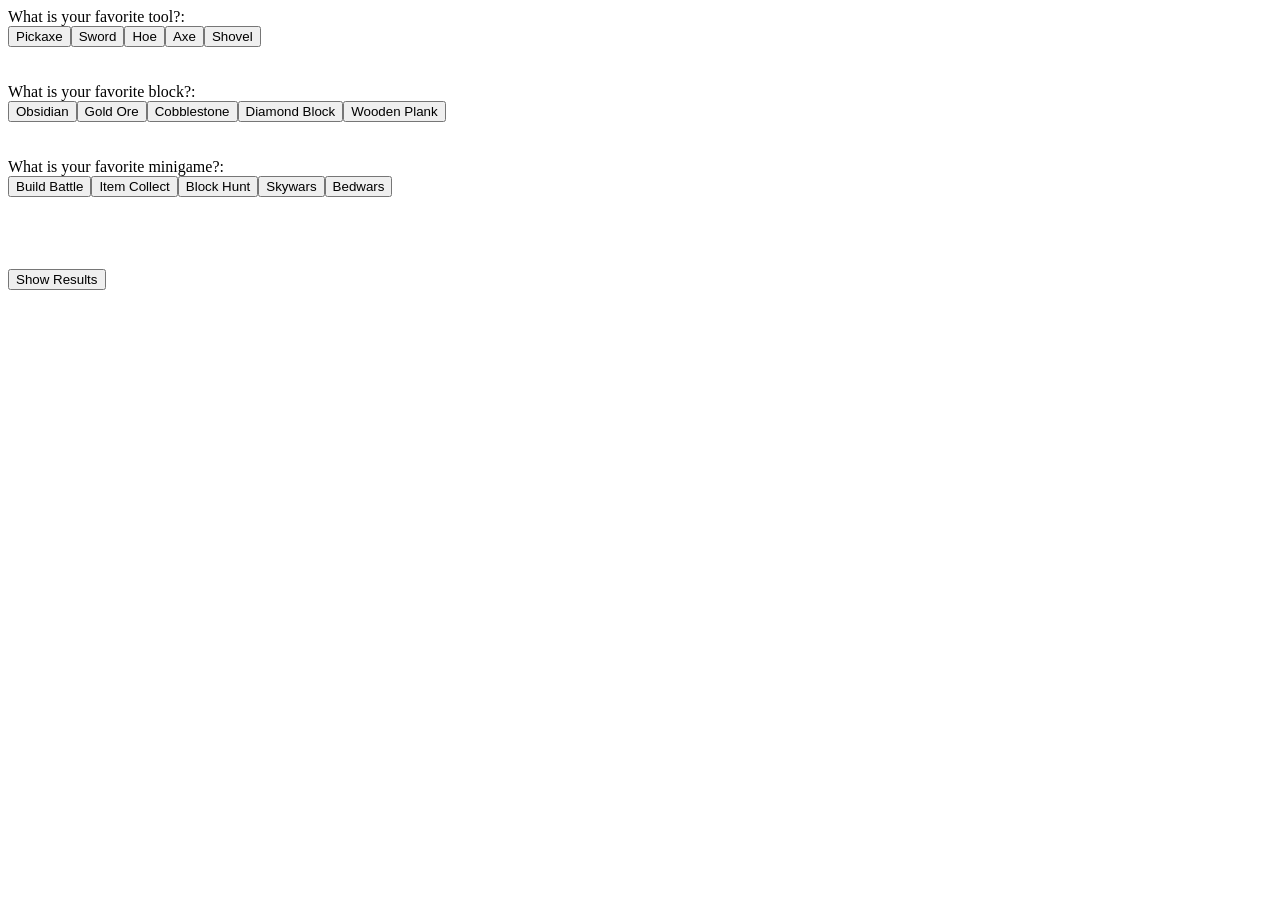
<file: minecraft-class-test/index.html>
<!DOCTYPE html>
<html lang="en" dir="ltr">

<head>
  <meta charset="utf-8">
  <title></title>
  <script src = "shuffle.js"></script>
  <script src = "mode.js"></script>
  <script src = "data.js"></script>
</head>

<body>
  <div id="wrapper">

  </div>
  <div id="cheeg"></div>
  <br>
  <br>
  <button onclick="submit()">
    <div id = "results"></div>
    <!--Want this to show results--> Show Results</button>
  <script src = "main.js"></script>
</body>

</html>
</file>
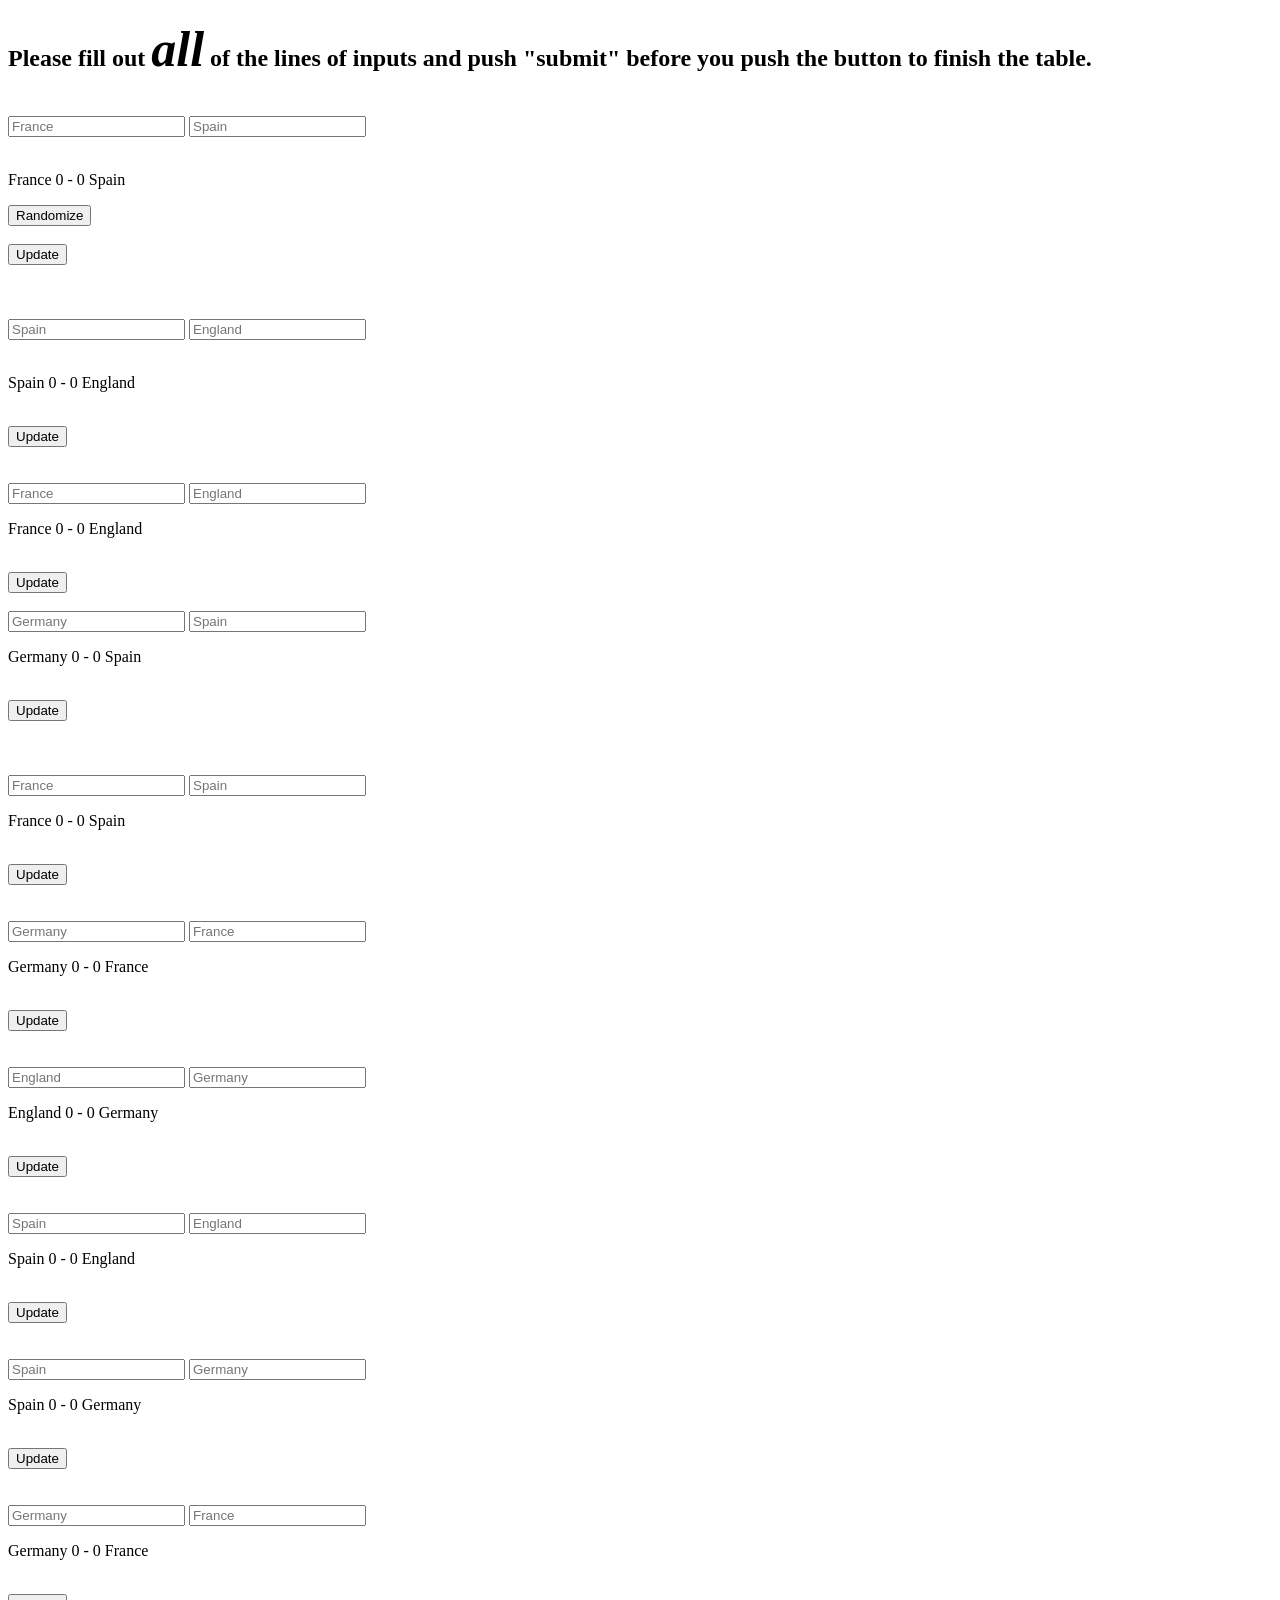
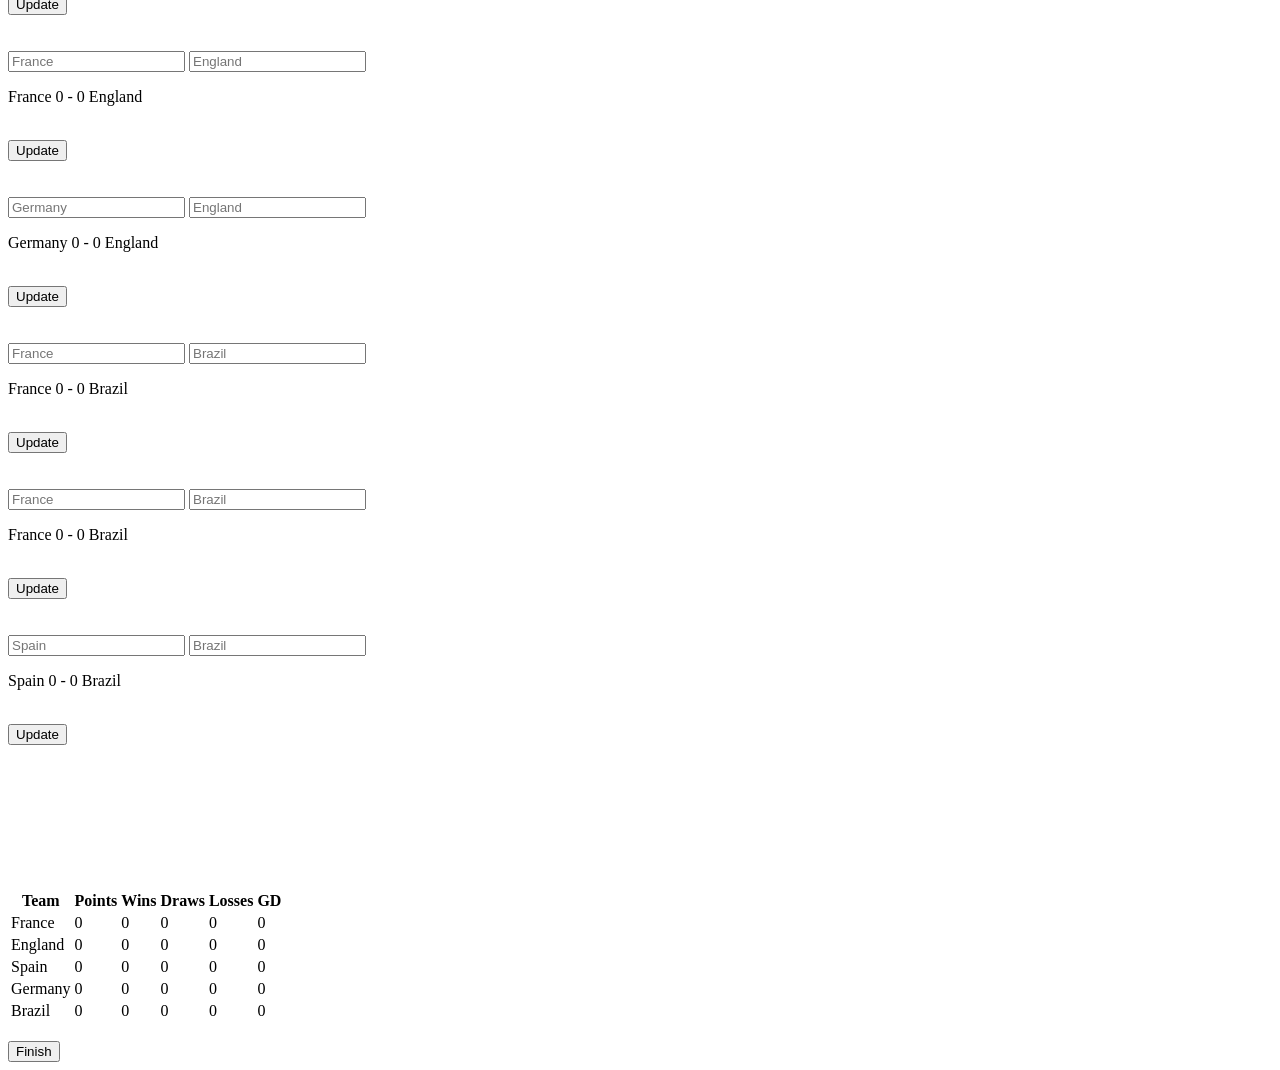
<file: table-calculator/table-calculator.html>
<!DOCTYPE html>
<html lang="en" dir="ltr">
	<head>
		<meta charset="utf-8">
			<title></title>
			</head>
			<body>
        <h2>Please fill out
					<i style = "font-size:50px;">all</i> of the lines of inputs and push "submit" before you push the button to finish the table.
				</h2>
				<div class = "bleeg">
					<br>
						<input type="number" class = "f" id = "f" placeholder="France" required>
							<input type="number" class = "pook"id = "pook" placeholder="Spain" required>
								<br>
									<br>
									</div>
									<span class = "meastro">
										<p>France
											<span id = "c">0</span> -
											<span id = "user">0</span> Spain
										</p>
										<p id = "m"></p>
										<button class = "center" onclick = "random()">Randomize</button>
										<br>
											<br>
												<button class = "centerm" onclick = "update()">Update</button>
											</span>
											<br>
												<br>
													<br>
														<div class = "bleeg">
															<br>
																<input type="number" class = "f" id = "f2" placeholder="Spain" required>
																	<input type="number" class = "pook" id = "pook2" placeholder="England" required>
																		<br>
																			<br>
																			</div>
																			<span id = "meastro">
																				<p>Spain
																					<span id = "c2">0</span> -
																					<span id = "user2">0</span> England
																				</p>
																				<p id = "m2"></p>
																				<br>
																					<button class = "centerm" onclick = "update2()">Update</button>
																				</span>
																				<span id = "meastro">
																					<br>
																						<br>
																							<div class = "bleeg">
																								<br>
																									<input type="number" class = "f"id = "f3" placeholder="France" required>
																										<input type="number" class = "pook" id = "pook3" placeholder="England" required>
																											<p>France
																												<span id = "c3">0</span> -
																												<span id = "user3">0</span> England
																											</p>
																											<p id = "m3"></p>
																											<br>
																												<button class = "centerm" onclick = "update3()">Update</button>
																											</span>
																											<br>
																												<br>
																													<input type="number" class = "f" id = "pook12" placeholder="Germany" required>
																														<input type="number" class = "pook" id = "f12" placeholder="Spain" required>
																															<p>Germany
																																<span id = "c12">0</span> -
																																<span id = "user12">0</span> Spain
																															</p>
																															<p id = "m12"></p>
																															<br>
																																<button class = "centerm" onclick = "update12()">Update</button>
																															</span>
																															<br>
																																<br>
																																	<br>
																																		<div class = "bleeg">
																																			<br>
																																				<input type="number" class = "4" id = "f4" placeholder="France" required>
																																					<input type="number" class = "pook" id = "pook4" placeholder="Spain" required>
																																						<p>France
																																							<span id = "c4">0</span> -
																																							<span id = "user4">0</span> Spain
																																						</p>
																																						<p id = "m4"></p>
																																						<br>
																																							<button class = "centerm" onclick = "update4()">Update</button>
																																						</span>
																																						<br>
																																							<br>
																																								<div class = "bleeg">
																																									<br>
																																										<input type="number" class = "f" id = "pook8" placeholder="Germany" required>
																																											<input type="number" class = "pook" id = "f8" placeholder="France" required>
																																												<p>Germany
																																													<span id = "c8">0</span> -
																																													<span id = "user8">0</span> France
																																												</p>
																																												<p id = "m8"></p>
																																												<br>
																																													<button class = "centerm" onclick = "update8()">Update</button>
																																												</span>
																																												<br>
																																													<br>
																																														<br>
																																															<input type="number" class = "pook" id = "f10" placeholder="England" required>
																																																<input type="number" class = "f" id = "pook10" placeholder="Germany" required>
																																																	<p>England
																																																		<span id = "user10">0</span> -
																																																		<span id = "c10">0</span> Germany
																																																	</p>
																																																	<p id = "m10"></p>
																																																	<br>
																																																		<button class = "centerm" onclick = "update10()">Update</button>
																																																	</span>
																																																	<br>
																																																		<br>
																																																			<br>
																																																				<input type="number" class = "f" id = "pook5" placeholder="Spain" required>
																																																					<input type="number" class = "pook" id = "f5" placeholder="England" required>
																																																						<p>Spain
																																																							<span id = "c5">0</span> -
																																																							<span id = "user5">0</span> England
																																																						</p>
																																																						<p id = "m5"></p>
																																																						<br>
																																																							<button class = "centerm" id = "pa">Update</button>
																																																						</span>
																																																						<br>
																																																							<br>
																																																								<div class = "bleeg">
																																																									<br>
																																																										<input type="number" class = "pook" id = "f11" placeholder="Spain" required>
																																																											<input type="number" class = "f" id = "pook11" placeholder="Germany" required>
																																																												<p>Spain
																																																													<span id = "user11">0</span> -
																																																													<span id = "c11">0</span> Germany
																																																												</p>
																																																												<p id = "m11"></p>
																																																												<br>
																																																													<button class = "centerm" onclick = "update11()">Update</button>
																																																												</span>
																																																												<br>
																																																													<br>
																																																														<br>
																																																															<input type="number" class = "f" id = "pook7" placeholder="Germany" required>
																																																																<input type="number" class = "pook" id = "f7" placeholder="France" required>
																																																																	<p>Germany
																																																																		<span id = "c7">0</span> -
																																																																		<span id = "user7">0</span> France
																																																																	</p>
																																																																	<p id = "m7"></p>
																																																																	<br>
																																																																		<button class = "centerm" onclick = "update7()">Update</button>
																																																																	</span>
																																																																	<br>
																																																																		<br>
																																																																			<br>
																																																																				<input type="number" class = "f" id = "pook6" placeholder="France" required>
																																																																					<input type="number" class = "pook" id = "f6" placeholder="England" required>
																																																																						<p>France
																																																																							<span id = "c6">0</span> -
																																																																							<span id = "user6">0</span> England
																																																																						</p>
																																																																						<p id = "m6"></p>
																																																																						<br>
																																																																							<button class = "centerm" onclick = "update6()">Update</button>
																																																																						</span>
																																																																						<br>
																																																																							<br>
																																																																								<br>
																																																																									<input type="number" class = "f" id = "pook9" placeholder="Germany" required>
																																																																										<input type="number" class = "pook" id = "f9" placeholder="England" required>
																																																																											<p>Germany
																																																																												<span id = "c9">0</span> -
																																																																												<span id = "user9">0</span> England
																																																																											</p>
																																																																											<p id = "m9"></p>
																																																																											<br>
																																																																												<button class = "centerm" onclick = "update9()">Update</button>
																																																																											</span>
																																																																											<br>
																																																																												<br>
																																																																													<br>
                                                                                                                                                          <input type="number" class = "f" id = "pook13" placeholder="France" required>
        																																																																										<input type="number" class = "pook" id = "f13" placeholder=Brazil required>
        																																																																											<p>France
        																																																																												<span id = "c13">0</span> -
        																																																																												<span id = "user13">0</span> Brazil
        																																																																											</p>
        																																																																											<p id = "m13"></p>
        																																																																											<br>
        																																																																												<button class = "centerm" onclick = "update13()">Update</button>
        																																																																											</span>
        																																																																											<br>
        																																																																												<br>
        																																																																													<br>
                                                                                                                                                                  <input type="number" class = "f" id = "pook14" placeholder="France" required>
                																																																																										<input type="number" class = "pook" id = "f14" placeholder=Brazil required>
                																																																																											<p>France
                																																																																												<span id = "c14">0</span> -
                																																																																												<span id = "user14">0</span> Brazil
                																																																																											</p>
                																																																																											<p id = "m14"></p>
                																																																																											<br>
                																																																																												<button class = "centerm" onclick = "update14()">Update</button>
                																																																																											</span>
                																																																																											<br>
                																																																																												<br>
                																																																																													<br>
                                                                                                                                                                          <input type="number" class = "f" id = "pook15" placeholder="Spain" required>
                                                                                                                                                                            <input type="number" class = "pook" id = "f15" placeholder=Brazil required>
                                                                                                                                                                              <p>Spain
                                                                                                                                                                                <span id = "c15">0</span> -
                                                                                                                                                                                <span id = "user15">0</span> Brazil
                                                                                                                                                                              </p>
                                                                                                                                                                              <p id = "m15"></p>
                                                                                                                                                                              <br>
                                                                                                                                                                                <button class = "centerm" onclick = "update15()">Update</button>
                                                                                                                                                                              </span>
                                                                                                                                                                              <br>
                                                                                                                                                                                <br>
                                                                                                                                                                                  <br>

																																																																														<br>
																																																																															<br>
																																																																																<br>
																																																																																	<br>
																																																																																		<br>
																																																																																			<br>
																																																																																				<table>
																																																																																					<tr>
																																																																																						<th>Team</th>
																																																																																						<th>Points</th>
																																																																																						<th>Wins</th>
																																																																																						<th>Draws</th>
																																																																																						<th>Losses</th>
																																																																																						<th>GD</th>
																																																																																					</tr>
																																																																																					<tr id = "id">
																																																																																						<td>France</td>
																																																																																						<td id = "franceP">0</td>
																																																																																						<td id = "fraW">0</td>
																																																																																						<td id = "fraD">0</td>
																																																																																						<td id = "fraL">0</td>
																																																																																						<td id = "fraG">0</td>
																																																																																					</tr>
																																																																																					<tr id = "eng">
																																																																																						<td>England</td>
																																																																																						<td id = "engP">0</td>
																																																																																						<td id = "engW">0</td>
																																																																																						<td id = "engD">0</td>
																																																																																						<td id = "engL">0</td>
																																																																																						<td id = "engG">0</td>
																																																																																					</tr>
																																																																																					<tr id = "spa">
																																																																																						<td>Spain</td>
																																																																																						<td id = "spainP">0</td>
																																																																																						<td id = "spaW">0</td>
																																																																																						<td id = "spainD">0</td>
																																																																																						<td id = "spaL">0</td>
																																																																																						<td id = "spaG">0</td>
																																																																																					</tr>
																																																																																					<tr id = "ger">
																																																																																						<td>Germany</td>
																																																																																						<td id = "gerP">0</td>
																																																																																						<td id = "gerW">0</td>
																																																																																						<td id = "gerD">0</td>
																																																																																						<td id = "gerL">0</td>
																																																																																						<td id = "gerG">0</td>
																																																																																					</tr>
                                                                                                                                                                          <tr id = "bra">
																																																																																						<td>Brazil</td>
																																																																																						<td id = "braP">0</td>
																																																																																						<td id = "braW">0</td>
																																																																																						<td id = "braD">0</td>
																																																																																						<td id = "braL">0</td>
																																																																																						<td id = "braG">0</td>
																																																																																					</tr>
																																																																																				</table>
																																																																																				<br>
																																																																																					<button id = "meba" onclick = "finish()">Finish</button>
                                                                                                                                                                          </body>
                                                                                                                                                                          </html>
</file>
